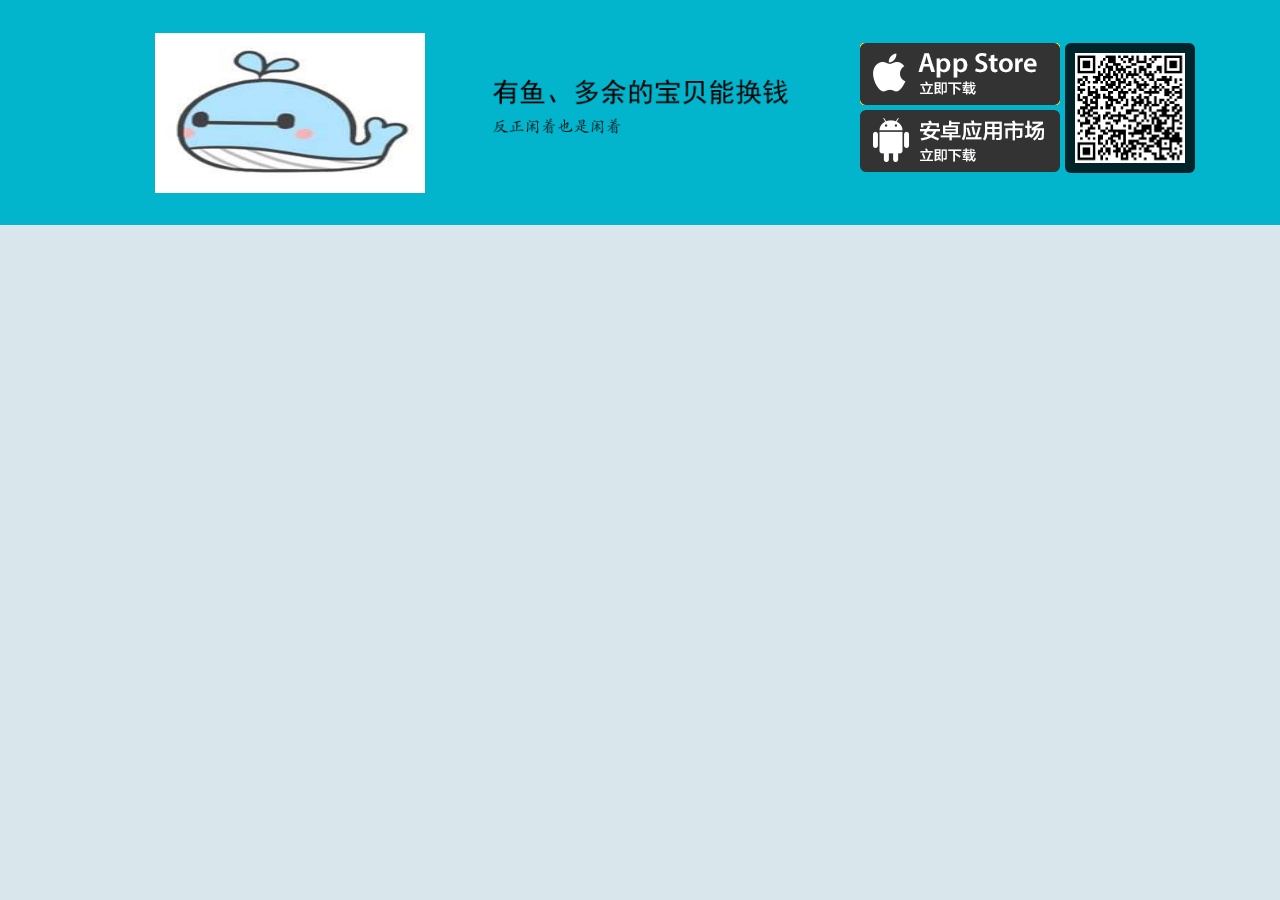
<file: footer.html>
<!DOCTYPE html>
<html lang="en">
<head>
    <meta charset="UTF-8">
    <meta name="viewport" content="width=device-width, initial-scale=1.0">
    <meta http-equiv="X-UA-Compatible" content="ie=edge">
    <title>Document</title>
    <link rel="stylesheet" href="css/public.css">
    <link rel="stylesheet" href="css/footer.css">
</head>
<body>
<div>
    <div class="footer">
        <div class="footer_main">
            <img src="img/logo.jpg" alt="" class="footer_logo">
            <img src="img/1.png" alt="" class="footer_desc">
            <div class="footer_download">
                <div class="download_part">
                    <a href="#" target="_blank">
                        <img src="img/apple_download.png" class="top_part" alt="">
                    </a>
                    <img src="img/Android_download.png" class="buttom_part" alt="">
                </div>
                <div class="download_code">
                    <img src="img/erweima.png" class="code" alt="">
                </div>
            </div>
        </div>
    </div>
</div>   
</body>
</html>
</file>
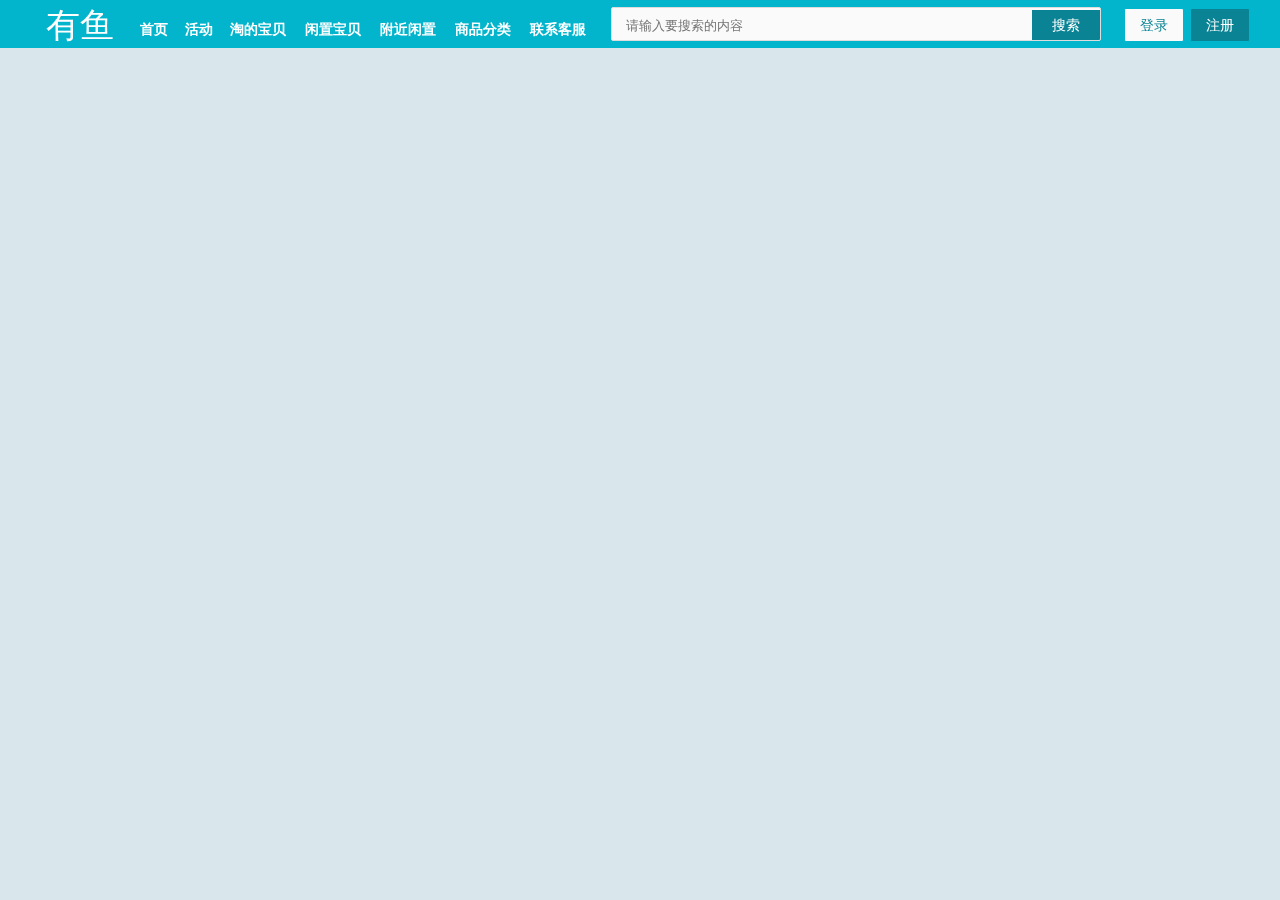
<file: header.html>
<!DOCTYPE html>
<html lang="en">
<head>
    <meta charset="UTF-8">
    <meta name="viewport" content="width=device-width, initial-scale=1.0">
    <meta http-equiv="X-UA-Compatible" content="ie=edge">
    <title>有鱼，大学生都在用的校园二手网</title>
    <link rel="stylesheet" href="css/public.css">
    <link rel="stylesheet" href="css/header.css">
</head>
<body>
<div id="header">
    <div class="wrapper">
        <div class="menu_bar">
            <div class="menu_left">
                <a href="#" class="menu_logo">有鱼</a>
                <ul>
                    <li><a href="#" class="item">首页</a></li>
                    <li>
                        <a href="#" class="item">活动</a>
                        <ul>
                            <li><a href="javascript:;">新活动</a></li>
                            <li><a href="javascript:;">热门活动</a></li>
                            <li><a href="javascript:;">关注活动</a></li>
                        </ul>
                    </li>
                    <li>
                        <a href="#" class="item">淘的宝贝</a>
                        <ul>
                                <li><a href="javascript:;">我的订单</a></li>
                                <li><a href="javascript:;">新的对话</a></li>
                        </ul>
                    </li>
                    <li>
                        <a href="#" class="item">闲置宝贝</a>
                        <ul>
                            <li><a href="javascript:;">出售中</a></li>
                            <li><a href="javascript:;">已出售</a></li>
                            <li><a href="javascript:;">我的关注</a></li>
                        </ul>
                    </li>
                    <li>
                        <a href="#" class="item">附近闲置</a>
                    </li>
                    <li>
                        <a href="#" class="item">商品分类</a>
                        <ul>
                            <li><a href="javascript:;">服装</a></li>
                            <li><a href="javascript:;">饰品</a></li>
                            <li><a href="javascript:;">家居</a></li>
                            <li><a href="javascript:;">美妆</a></li>
                            <li><a href="javascript:;">运动</a></li>
                            <li><a href="javascript:;">租房</a></li>
                            <li><a href="javascript:;">数码</a></li>
                            <li><a href="javascript:;">书籍</a></li>
                        </ul>
                    </li>
                    <li>
                        <a href="#" class="item">联系客服</a>
                        <ul>
                            <li><a href="javascript:;">帮助中心</a></li>
                            <li><a href="javascript:;">在线客服</a></li>
                            <li><a href="javascript:;">电话客服</a></li>
                        </ul>
                    </li>
                </ul>
            </div>
            <div class="menu_right">
                <div class="login_reg">
                    <a href="#" class="login btn">
                        <span>登录</span>
                    </a>
                    <a href="#" class="register btn rbtn">
                        <span>注册</span>
                    </a>
                </div>
            </div>
            <div class="menu_center">
                <div class="center_input">
                    <input type="text" class="search" placeholder="请输入要搜索的内容">
                    <a href="javascript:;" class="search_btn">搜索</a>
                </div>
                <div class="menu_wrap">
                        <p>自行车</p>
                        <p>Apple Watch</p>
                        <p>华为手机</p>
                    </div>
            </div>
        </div>
    </div>
</div> 
<div class="alert fade">
	<span class="close">×</span>
	<div class="text">
        <h2>密码登录</h2>
        <h3>用户名：</h3><input type="text" placeholder="手机号/邮箱">
        <h3>密&nbsp;&nbsp;&nbsp;&nbsp;码：</h3></h3><input type="password">
        <a href="javascript:;" class="text_login">登录</a>
        <ul class="text_ul">
            <li class="text_li"><a href="javascript:;">QQ登录</a></li>
            <li class="text_li"><a href="javascript:;">学号登录</a></li>
        </ul>
        <div class="text_help">
            <a href="javascript:;">忘记密码</a>
            <a href="javascript:;">请求帮助</a>
        </div>
    </div>
</div>
<script src="js/jquery-1.11.3.js"></script>   
<script>
// 搜索框点击搜索、回车触发事件
$("a.search_btn").click(function(){
    var val=$(":text").val().trim();
    if(val!=""){
        console.log(`查询${val}相关内容`);
    }
})
$(".search:text").keyup(function(e){
    if(e.keyCode==13){
        $("a.search_btn").click();
    }
})
//按登录弹出框
$("a.login").click(function(){
    $("div.alert").addClass("in");
})
$("span.close").click(function(){
    $(this).parent().removeClass("in");
})
</script>
</body>
</html>
</file>
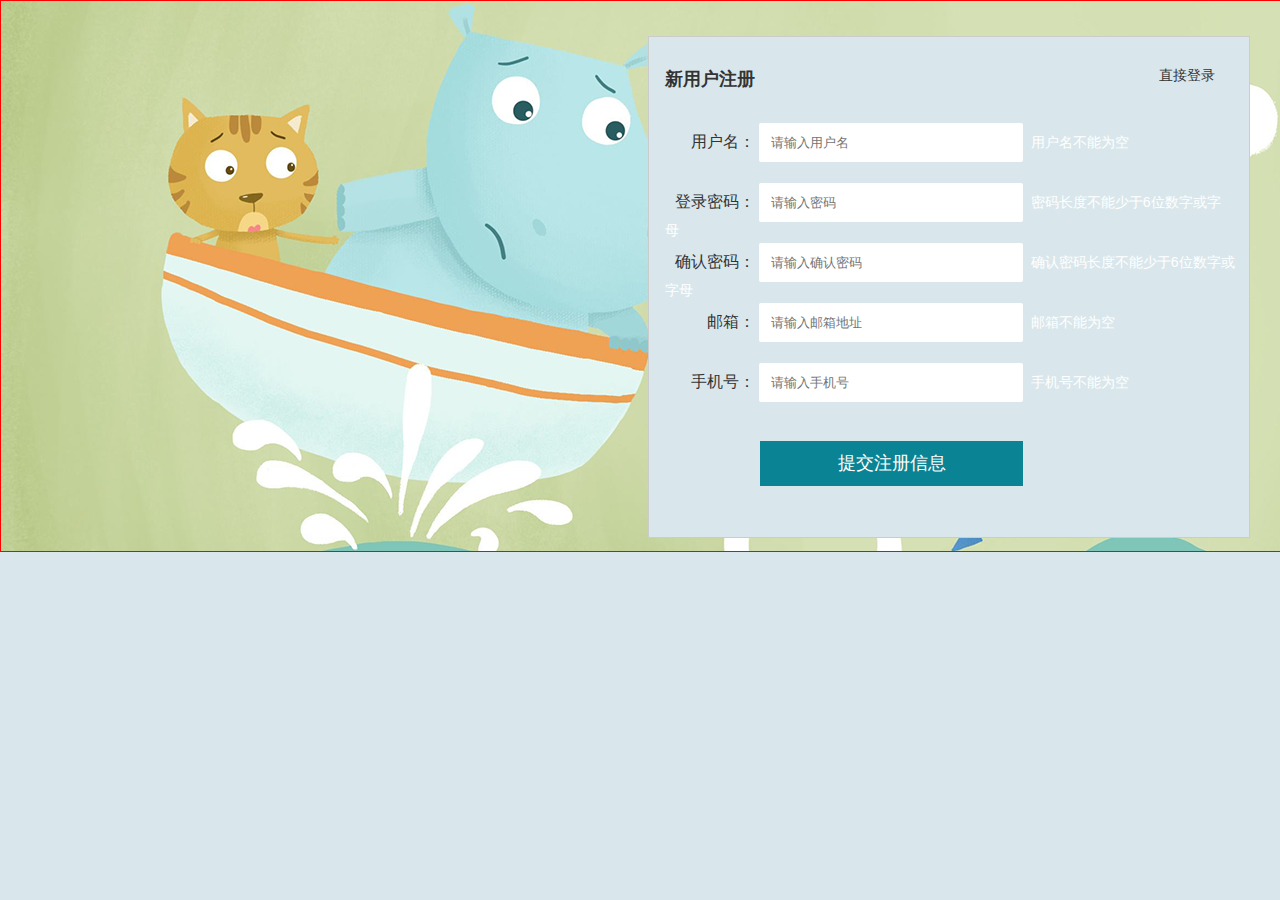
<file: register.html>
<!DOCTYPE html>
<html lang="en">
<head>
    <meta charset="UTF-8">
    <meta name="viewport" content="width=device-width, initial-scale=1.0">
    <meta http-equiv="X-UA-Compatible" content="ie=edge">
    <title>有鱼-注册</title>
    <link rel="stylesheet" href="css/public.css">
    <link rel="stylesheet" href="css/register.css">
</head>
<body>
<header id="header">
</header>
<div class="bg">
    <div class="t_wrap">
        <div class="r_wrap">
            <div class="r_header">
                <h3>新用户注册</h3>
                <a href="javascript:;">直接登录</a>
            </div>
            <div class="item">
                <label for="" class="r_text">用户名：</label>
                <input type="text" placeholder="请输入用户名">
                <span class="r_hint">用户名不能为空</span>
            </div>
            <div class="item">
                    <label for="" class="r_text">登录密码：</label>
                    <input type="password" placeholder="请输入密码" >
                    <span class="r_hint">密码长度不能少于6位数字或字母</span>
            </div>
            <div class="item">
                    <label for="" class="r_text">确认密码：</label>
                    <input type="password" placeholder="请输入确认密码" >
                    <span class="r_hint">确认密码长度不能少于6位数字或字母</span>
            </div>
            <div class="item">
                    <label for="" class="r_text">邮箱：</label>
                    <input type="password" placeholder="请输入邮箱地址" >
                    <span class="r_hint">邮箱不能为空</span>
            </div>
            <div class="item">
                    <label for="" class="r_text">手机号：</label>
                    <input type="password" placeholder="请输入手机号" >
                    <span class="r_hint">手机号不能为空</span>
            </div>
            <a href="javascript:;" class="r_put">提交注册信息</a>
        </div>
    </div>
</div>
</body>
</html>
</file>
<file: css/public.css>
a,div,p,input,span,h1,body,img,ul,li,h1,h2,h3,h4,h5,h6{
    margin:0;
    padding: 0;
}
body{
    background:#d9e7ec;
    font-family: "helvetica neue",arial,sans-serif;
    font-size: 14px;
    color: #444;
    overflow-x: hidden;
    /* widows: 1349px; */
    width:100%;
    min-width:1349px;
    max-width:100%;
    height:100%;
    overflow:auto; 需要的时候会出现滚动条
}
.wrapper{
    width: 1220px;
    position: relative;
    margin: 0 auto;
    border: 0;
}
a{
    text-decoration: none;
}
</file>
<file: css/footer.css>
.wrap{
    width: 100%;
}
.footer{
    display: flex;
    align-items: center;
    background-color: #02b5cc;
    height: 225px;
    width: 100%;
}
.footer_main{
    width: 1040px;
    height: 160px;
    margin: 0 auto;
}
.footer_logo{
    width: 270px;
    height: 160px;
    margin-right: 63px;
}
.footer_desc{
    width: 299px;
    height: 68px;
    margin-bottom: 53px;
}
.footer_download{
    display: flex;
    align-items: center;
    float: right;
    margin-top: 10px;
}
.download_part{
    margin-right: 5px;
    width: 200px;
    display: flex;
    flex-direction: column;
}
.top_part{
    margin-bottom: 5px;
    display: block;
    width: 200px;
    height: 62px;
}
.buttom_part{
    display: block;
    width: 200px;
    height: 62px;
}
.download_code{
    width: 130px;
    height: 130px;
    padding: 10px;
    -moz-box-sizing: border-box;
    box-sizing: border-box;
    border-radius: 6px;
    background-color: rgba(0,0,0,.8);
}
.code{
    display: block;
    width: 110px;
    height: 110px;
}
/* 页面尾部 */
.footer_wrap{
    display: flex;
    flex-direction: row;
    width: 100%;
    height: 120px;
    background-color: #097482;
    align-items: center;
    justify-content: center;
}
.wrap_list{
    color: #fff;
    width: 1040px;
    text-align: center;
    font-size: 32px;
}
.list_item{
    display:inline-block;
    margin-right: 35px;
}
.footer_statement{
    height: 38px;
    line-height: 38px;
    background-color: #004e58;
    color: #fff;
    text-align: center;
}
</file>
<file: css/header.css>
#header{
    position: fixed;
    top: 0;
    right: 0;
    background: #02b5cc;
    height: 48px;
    width: 100%;
}
.menu_bar{
    height: 48px;
    text-align: center;
}
/* 导航栏左边菜单 */
.menu_bar .menu_left{
    line-height: 26px;
    margin-top:15px;
}
.menu_left .menu_logo{
    float: left;
    margin-right: 10px;
    margin-top:-3px;
    width: 100px;
    height: 35px;
    font-size:34px;
    color: #fff;
}
.menu_left .item{
    font-weight: bold;
    position: relative;
    float: left;
    line-height: 28px;
    color: #fff;
    cursor: pointer;
    font-size: 14px;
}
.menu_left .item:hover,.menu_left>ul>li>ul>li a:hover{
    color:#0a8494;
}
a{
    text-decoration: none;
}
.menu_left>ul>li>ul>li a{
    font-size: 12px;
    color: #333;
}
ul{
    list-style: none;
}
div>ul>li{
    float:left;
    width:75px; height:23px;
    border-width:10px 1px 10px 0;
    text-align:center;
    line-height:15px;
    position:relative;
}
div>ul>li:nth-child(1),div>ul>li:nth-child(2){
    width:45px;
}
div>ul>.item{
    color: #0a8494;
}
div>ul>li:nth-child(2)>ul,div>ul>li:nth-child(3)>ul,div>ul>li:nth-child(4)>ul,div>ul>li:nth-child(6)>ul,div>ul>li:nth-child(7)>ul{
    top: 33px;
    height: 0px;
    opacity: 0;
    overflow: hidden;
    transition: all .5s linear;
}
div>ul>li>ul{
    background-color: #fff; 
    width: 80px; 
    border: 1px solid rgb(239,239,239);
    border-top: 0;
    position: absolute;
    left: 0;
}
div>ul>li:nth-child(2)>ul>li:first-child,div>ul>li:nth-child(3)>ul>li:first-child,div>ul>li:nth-child(4)>ul>li:first-child,div>ul>li:nth-child(6)>ul>li:first-child,div>ul>li:nth-child(7)>ul>li:first-child{
    height: 23px;
}

div>ul>li>ul>li{
    display: block;
    background-color: #fff;
    text-align: left;
    padding-left: 18px;
    width: 60px;
    height: 25px;
    line-height: 25px;
}
div>ul>li:nth-child(2):hover>ul{
    opacity:1;
    height:80px;
}
div>ul>li:nth-child(3):hover>ul{
    opacity:1;
    height:60px;
}
div>ul>li:nth-child(4):hover>ul{
    opacity:1;
    height:80px;
}
div>ul>li:nth-child(6):hover>ul{
    opacity:1;
    height:180px;
}
div>ul>li:nth-child(7):hover>ul{
    opacity:1;
    height:80px;
}


/* 导航栏右边登录注册 */
.menu_bar .menu_right{
    float: right;
    margin-left: 23px;
    margin-top: -8px;
}
.menu_right .login_reg{
    display: inline-block;
    line-height: 37px;
}
.login_reg .login{
    padding: 0 15px;
    height: 32px;
    line-height: 32px;
    margin-right: 2px;
}
.btn{
    display: inline-block;
    border-radius: 2px;
    font-size: 14px;
    background: #fafafa;
    border: 1px solid #02b5cc;
    color: #0a8494;
    text-align: center;
    box-shadow: 0 0 0 transparent;
}
.login_reg .register{
    padding: 0 15px;
    height: 32px;
    line-height: 32px;
}
.login_reg .rbtn{
    background: #0a8494;
    color: #fff;
}
.login_reg .login:hover{
    opacity: 0.9;
}
.login_reg .register:hover{
    opacity: 0.9;
}
/* 导航栏中间搜索框 */
.menu_bar .menu_center{
    float: right;
    width: 40%;
    overflow: hidden;
    position: relative;
    height: 32px;
    margin-top: -8px;
    font-size: 14px;
    color: #bbb;
    background: #fafafa;
    border: 1px solid #ddd;
    border-radius: 2px;
}
.menu_center .search{
    border: 0;
    display: inline-block;
    background-color: transparent;
    height: 35px;
    width: 80%;
}
.menu_center .menu_wrap{
    width: 80%;
    height: 40px;
    background: #fff;
    display: block;
}
.center_input{
    width: 103%;
    display: inline-block;
}
.search_btn{
    display: inline-block;
    font-size: 14px;
    width: 69px;
    padding: 7px 0;
    height: 19px;
    background: #0a8494;
    color: #fff;
    text-align: center;
    box-shadow: 0 0 0 transparent;
}
.search_btn:hover{
    opacity: 0.8;
}
/* 登录注册弹出框 */
.alert{
    color: #333;
    background: #fff;
    position: fixed;
    border-radius: 5px;
}
.alert>.close{
    float:right;
    font-weight:bold;
    opacity:.5;
    cursor:pointer;
    font-size: 20px;
    margin-top: 2px;
    margin-right: 6px;
}
.alert>.close:hover{opacity:1}
.alert>.text{
    width: 270px;
    height: 320px;
    padding: 15px;
}
.fade{ /*定义淡入淡出动画的初始状态,常驻元素*/
    width: 300px;
    height: 350px;
    top: 30%;
    left: 50%;
    margin-top: -110px;
    margin-left: -210px;
    /* display: none; */
    opacity: 0;
    transition: all .1s linear;
}
.in{ /*定义淡入淡出动画的结束状态*/
    width: 300px;
    height: 350px;
    top: 30%;
    left: 55%;
    margin-top: -110px;
    margin-left: -210px;
    opacity: 1;
    /* display: block; */
    box-shadow: 0 0 6px #aaa;
}
.alert h2{
    font-size: 23px;
    margin-bottom: 15px;
}
.alert h3{
    font-size: 16px;
    margin-bottom: 10px;
}
.alert .text_word{
    height: 30px;
    width: 300px;
    font-size: 18px;
    margin-bottom: 20px;
}
.alert input{
    display: inline-block;
    height: 30px;
    width: 250px;
    margin-left: 5px;
    margin-bottom: 15px;
    padding-left: 5px;
    font-size: 15px;
}
.alert .text_login{
    height: 40px;
    line-height: 40px;
    display: block;
    width: 150px;
    background: #0a8494;
    color: #fff;
    font-size: 18px;
    text-align: center;
    margin-bottom: 25px;
    margin-left: 53px;
}
.alert .text_ul{
    height: 30px;
}
.alert .text_li{
    width: 60px;
    font-size: 15px;
    margin: 0 12%;
}
.alert li a,.alert .text_help a{
    display: inline-block;
    color: #333;
}
.alert .text_help{
    float: right;
}
.alert .text_help a:nth-child(1){
    margin-right: 10px;
}
</file>
<file: css/register.css>
.bg{
    width: 1349px;
    height: 550px;
    background-image: url("/img/bg.png");
    border: 1px solid red;
}
.bg .t_wrap{
    width: 600px;
    height: 500px;
    background: #fff;
    float: right;
    margin-top: 35px;
    margin-right: 100px;
    border-shadow: 5px #ccc;
    border: 1px solid #ccc;
    background-color: #d9e7ec;
}
.t_wrap .r_wrap{
    width: 570px;
    height: 430px;
    margin: 30px 0 0 16px; 
    position: relative;
}
.r_header h3,a{
    display: inline-block;
    color: #333;
    margin-bottom: 20px;
}
.r_header h3{
    font-size: 18px;
}
.r_header a{
    position: absolute;
    right: 20px;
}
.r_wrap .item{
    height: 60px;
    width: 100%;
}
.item .r_text{
    display: inline-block;
    width: 90px;
    font-size: 16px;
    text-align: right;
    color: #333;
}
.item>input{
    padding: 12px 12px;
    width: 240px;
    margin-top: 12px;
    border-radius: 2px;
    border: none;
}
.item>span{
    width: 270px;
    color: #fff;
    padding: 4px;
    border-radius: 2px;
}
.hidden {
    display: none;
}
.msg-default {
    background-color: #999;
}
/* 提交信息 */
.r_put{
    display: block;
    width: 263px;
    height: 45px;
    line-height: 45px;
    color: #fff;
    background-color: #0a8494;
    text-align: center;
    font-size: 18px;
    margin-left: 95px;
    margin-top: 30px;
}
</file>
